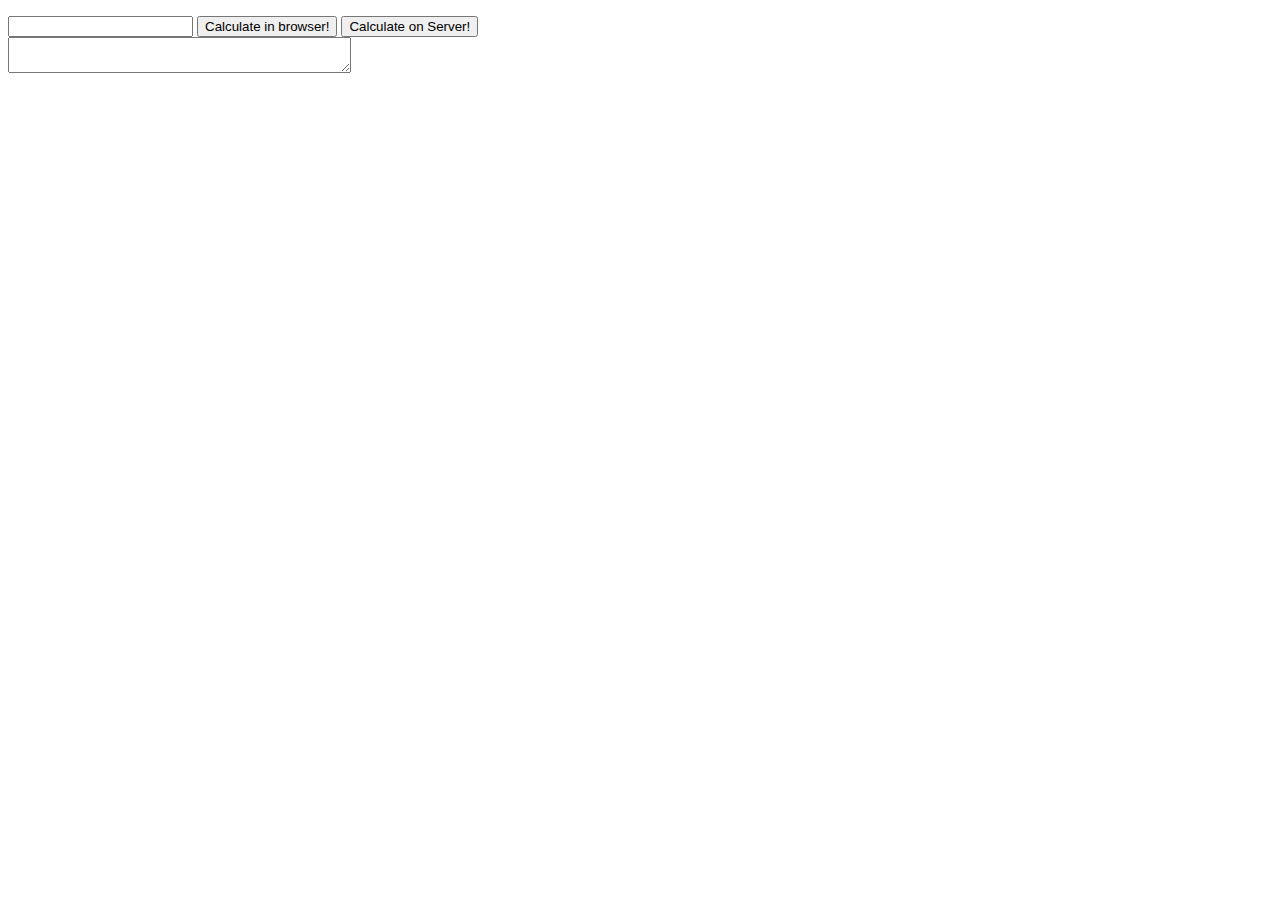
<file: TOMCAT_CALCULATOR/src/main/resources/index.html>
<!DOCTYPE html>
<html lang="en" xmlns:th="http://www.thymeleaf.org">
<head>
    <meta charset="UTF-8">
    <title>TOMCAT CALCULATOR</title>
</head>
<body>
    <div>
        <p th:text="'HELLO ' + ${name}"></p>
    </div>
    <div>
        <input id="input" maxlength="30">
        <button onclick=calculateBrowser()>Calculate in browser!</button>
        <button onclick=calculateServer()>Calculate on Server!</button>
    </div>
    <div>
        <textarea id="output" cols="40"></textarea>
    </div>
</body>

<script>
    function calculateBrowser() {
        let inputString = document.getElementById("input").value;
        let result = eval(inputString);
        document.getElementById("output").innerHTML = result;
    }

    function calculateServer() {
        const xhr = new XMLHttpRequest();
        const body = String(document.getElementById("input").value);
        const path = "/localhost:8085/";
        xhr.open("POST", path);
        xhr.setRequestHeader('Content-Type', 'application/text');
        xhr.send(body);

        xhr.onload = () => {
            const result = xhr.responseText;
            document.getElementById("output").innerHTML = result;
        }
    }

</script>
</html>
</file>
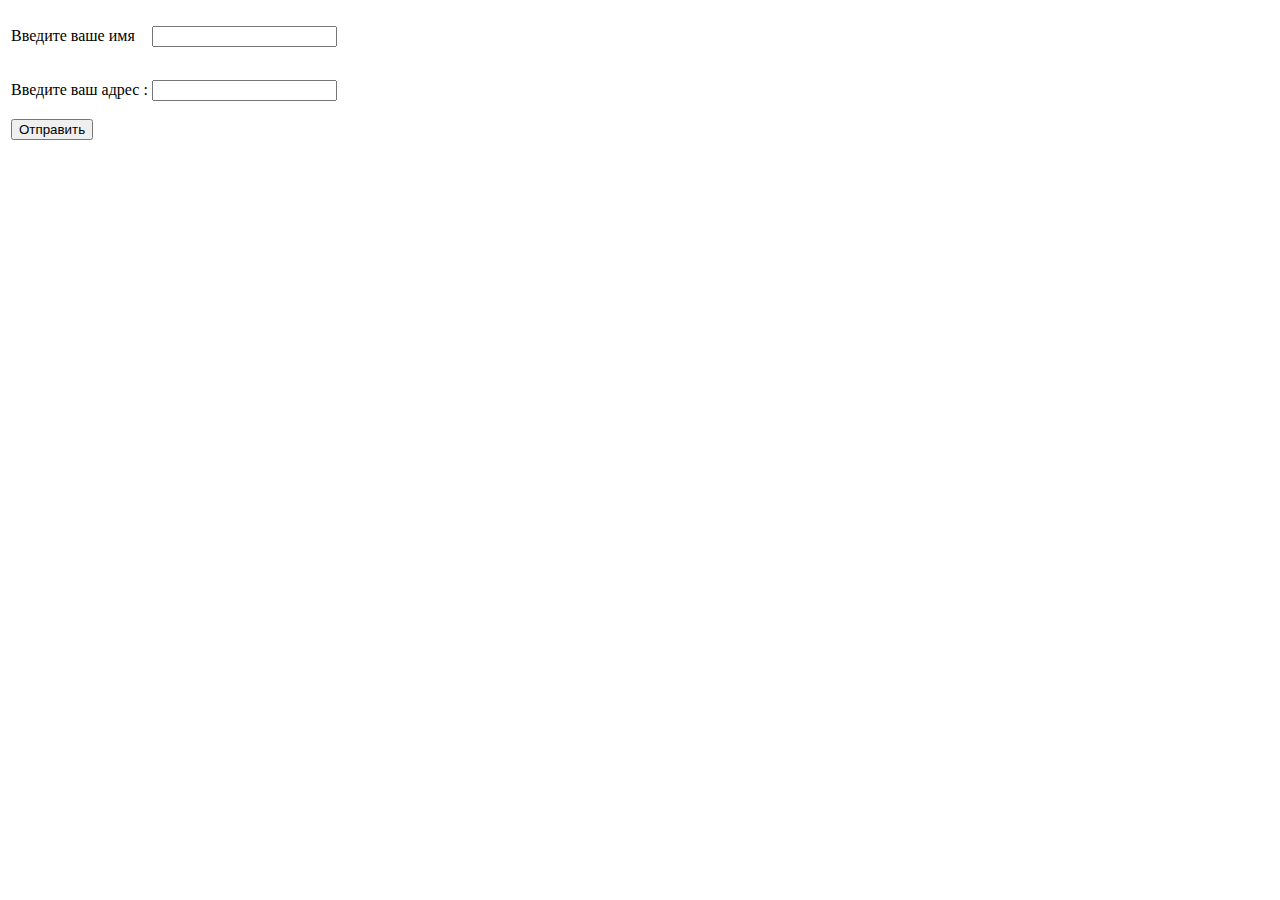
<file: SOME_WEB_PROJECT/src/main/resources/templates/index.html>
<!DOCTYPE html>
<title>SPRING SERVER</title>
<body>
	<form>
    <input type="hidden" value="@ViewBag.BookId" name="BookId" />
    <table>
        <tr><td><p>Введите ваше имя </p></td>
            <td><input id="input1" type="text" name="Person" /> </td></tr>
        <tr><td><p>Введите ваш адрес :</p></td>
            <td><input id="input2" type="text" name="Address" /> </td></tr>
        <tr><td><input type="submit" value="Отправить" action="sendOnServer()"/> </td>
                <td></td></tr>
    </table>
</form>
</body>

<script>
const input1 = document.getElementById("input1");
const input2 = document.getElementById("input2");

	async function sendOnServer() {
		reqObj = {
			method: "POST",
			body: JSON.stringify({"name" : input1.value, "address" : input2.value}),
			headers: new Headers({'Content-Type': 'application/json'})
		}
		let req = new Request("", reqObj);
		await fetch(req)
		.then(resp => {console.log(resp)});
	}
</script>
</file>
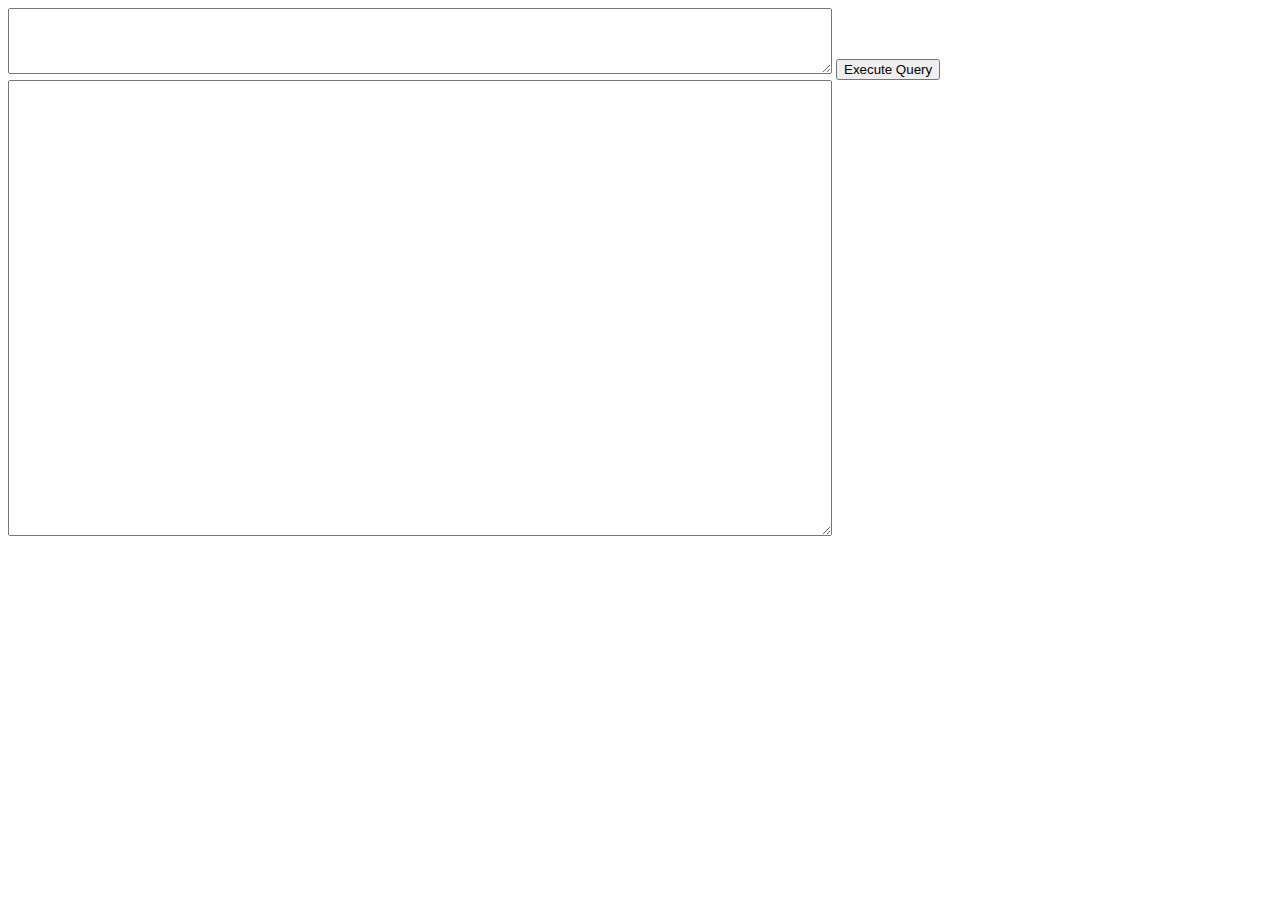
<file: SPRING WEB+HIBERNATE/src/main/resources/templates/executePage.html>
<!DOCTYPE html>
<html lang="en">
<head>
    <meta charset="UTF-8">
    <title>DB Execute Query Page</title>
</head>
<body>
    <textarea id="input" cols="100" rows="4"></textarea>
    <button onclick="executeQuery()">Execute Query</button>
    <div>
        <textarea id="output" cols="100" rows="30"></textarea>
    </div>
</body>

<script>
    const serverPath = "";
    const input = document.getElementById("input");
    const output = document.getElementById("output");

    async function executeQuery() {
	
        let requestObj = {
            method: "POST",
            body: input.value,
            headers: new Headers({'Content-Type' : 'text/plain', 'Accept' : 'application/json'})
        }

        let request = new Request(serverPath, requestObj);

        await fetch(request)
            .then((resp, reject) => resp.json())
            .then(jsonContent => {
                let resultString = "";
                for (let row of jsonContent)
                     resultString += JSON.stringify(row) + '\n';
                output.innerHTML = resultString;
            }
            );
    }

</script>
</html>
</file>
